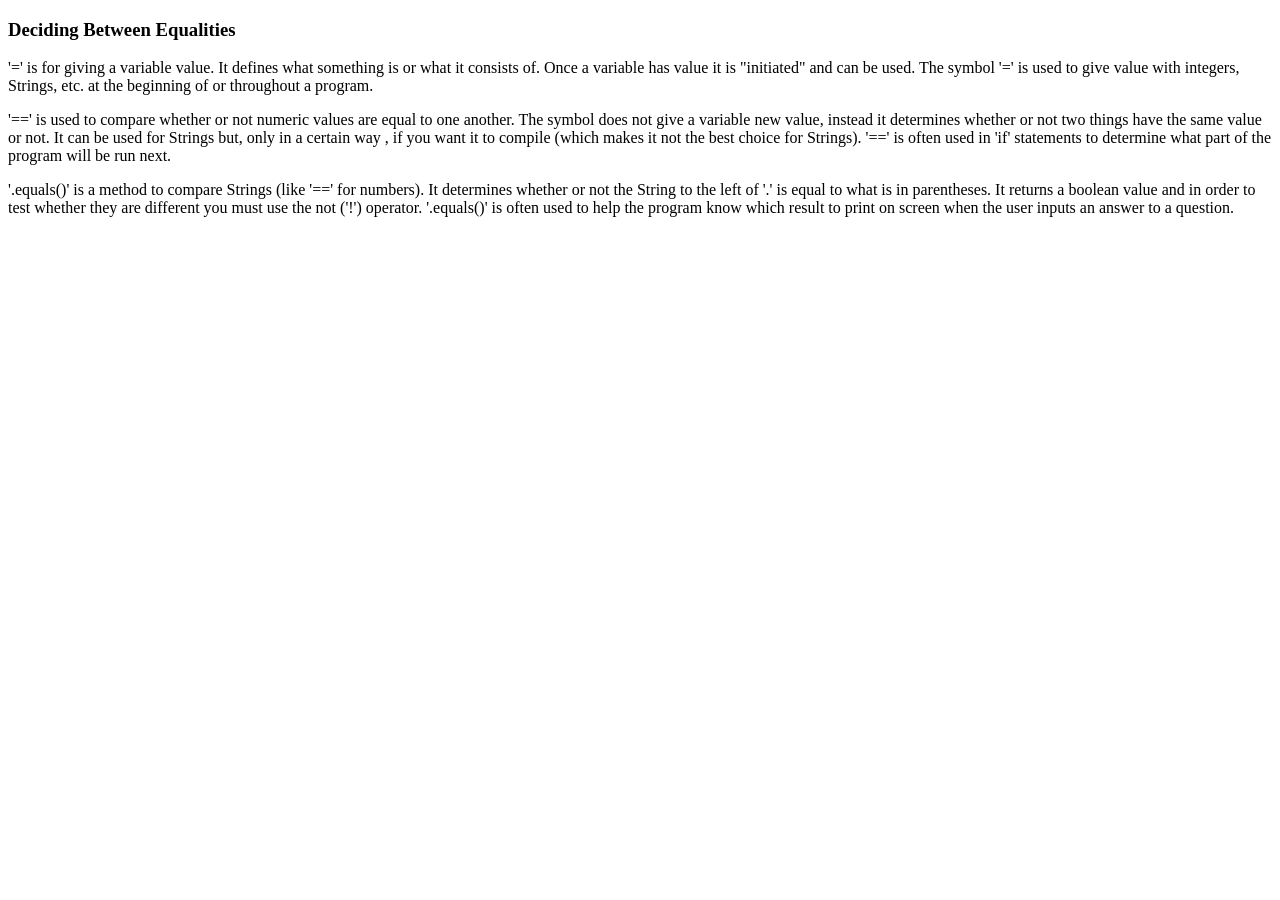
<file: SDTechBlog.html>
<!DOCTYPE html>
<html>
	<head>
		<title> SD Pre-Work Blog Questions </title>
	
	</head>
	<body>
		<h3> Deciding Between Equalities </h3>
			<p> '=' is for giving a variable value. It defines what something is or what it
			consists of. Once a variable has value it is "initiated" and can be used.
			The symbol '=' is used to give value with integers, Strings, etc. at the beginning
			of or throughout a program. </p>
			<p> '==' is used to compare whether or not numeric values are equal to one
			another. The symbol does not give a variable new value, instead it determines
			whether or not two things have the same value or not. It can be used for Strings
			but, only in a certain way , if you want it to compile (which makes it not the 
			best choice for Strings). '==' is often used in 'if' statements to determine
			what part of the program will be run next. </p>
			<p> '.equals()' is a method to compare Strings (like '==' for numbers). It determines
			whether or not the String to the left of '.' is equal to what is in parentheses.
			It returns a boolean value and in order to test whether they are different you
			must use the not ('!') operator. '.equals()' is often used to help the program
			know which result to print on screen when the user inputs an answer to a question.



	</body>
</html>
</file>
